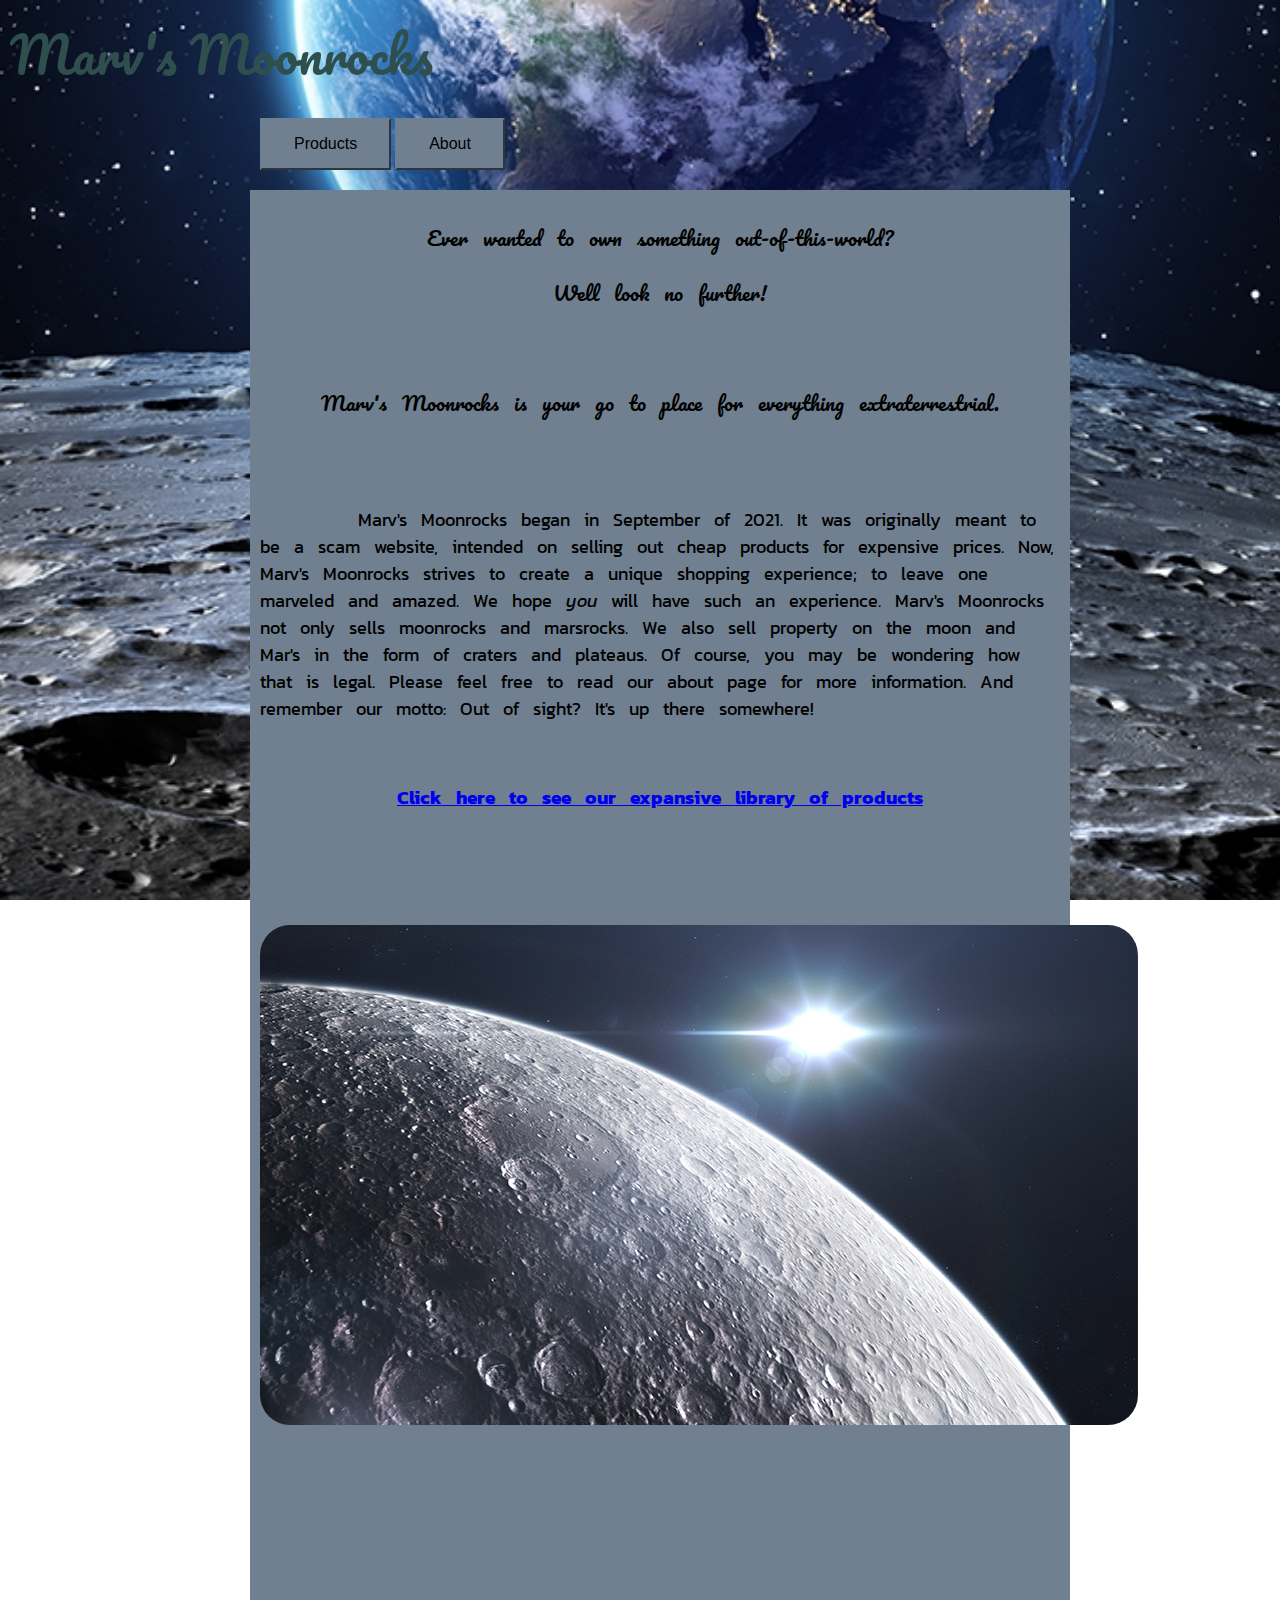
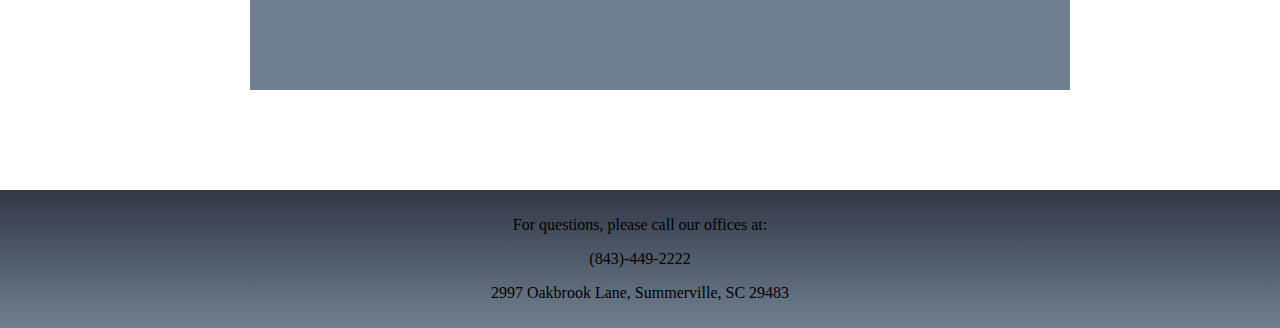
<file: moonrockWebsite/index.html>
<!DOCTYPE html>
<html lang="en">
<head>
    <meta charset="UTF-8">
    <meta http-equiv="X-UA-Compatible" content="IE=edge">
    <meta name="viewport" content="width=device-width, initial-scale=1.0">
    <link rel="stylesheet" href="css/layout.css">
    <title>Document</title>
</head>
<body>
    <header>Marv's Moonrocks</header>
    <nav>
        <button type="button" class="button"><a href="products.html" id="noUnderline">Products</a></button>
        <button type="button" class="button"><a href="about.html" id="noUnderline">About</a></button>
    </nav>
    <main>
        <article>
            <div class="pacifico">
                <p>Ever wanted to own something out-of-this-world?</p>
                <p>Well look no further!</p>
                <br>
                <p>Marv's Moonrocks is your go to place for everything extraterrestrial.</p>
            </div>
            <br><br>
            <p class="alignLeft" id="largeFont">
                &nbsp&nbsp&nbsp&nbsp&nbsp&nbsp Marv's Moonrocks began in September of 2021. It was originally meant to be a scam website, intended on selling out cheap products for expensive prices.
                Now, Marv's Moonrocks strives to create a unique shopping experience; to leave one marveled and amazed. We hope <em>you</em> will have such an experience.
                Marv's Moonrocks not only sells moonrocks and marsrocks. We also sell property on the moon and Mar's in the form of craters and plateaus.
                Of course, you may be wondering how that is legal. Please feel free to read our <a href="about.html" id="noUnderline">about page</a> for more information.
                And remember our motto: Out of sight? It's up there somewhere! </p>
            <br>
            <p><a href="products.html"><h3>Click here to see our expansive library of products</h3></a></p>
            <br><br><br><br>
            <img src="css\images\cislunar1.jpg" alt="Image could not be loaded">
        </article>
    </main>
    <footer>            
        <p>For questions, please call our offices at:</p>
        <p>(843)-449-2222</p>
        <p>2997 Oakbrook Lane, Summerville, SC 29483</p>
</footer>
</body>
</html>
</file>
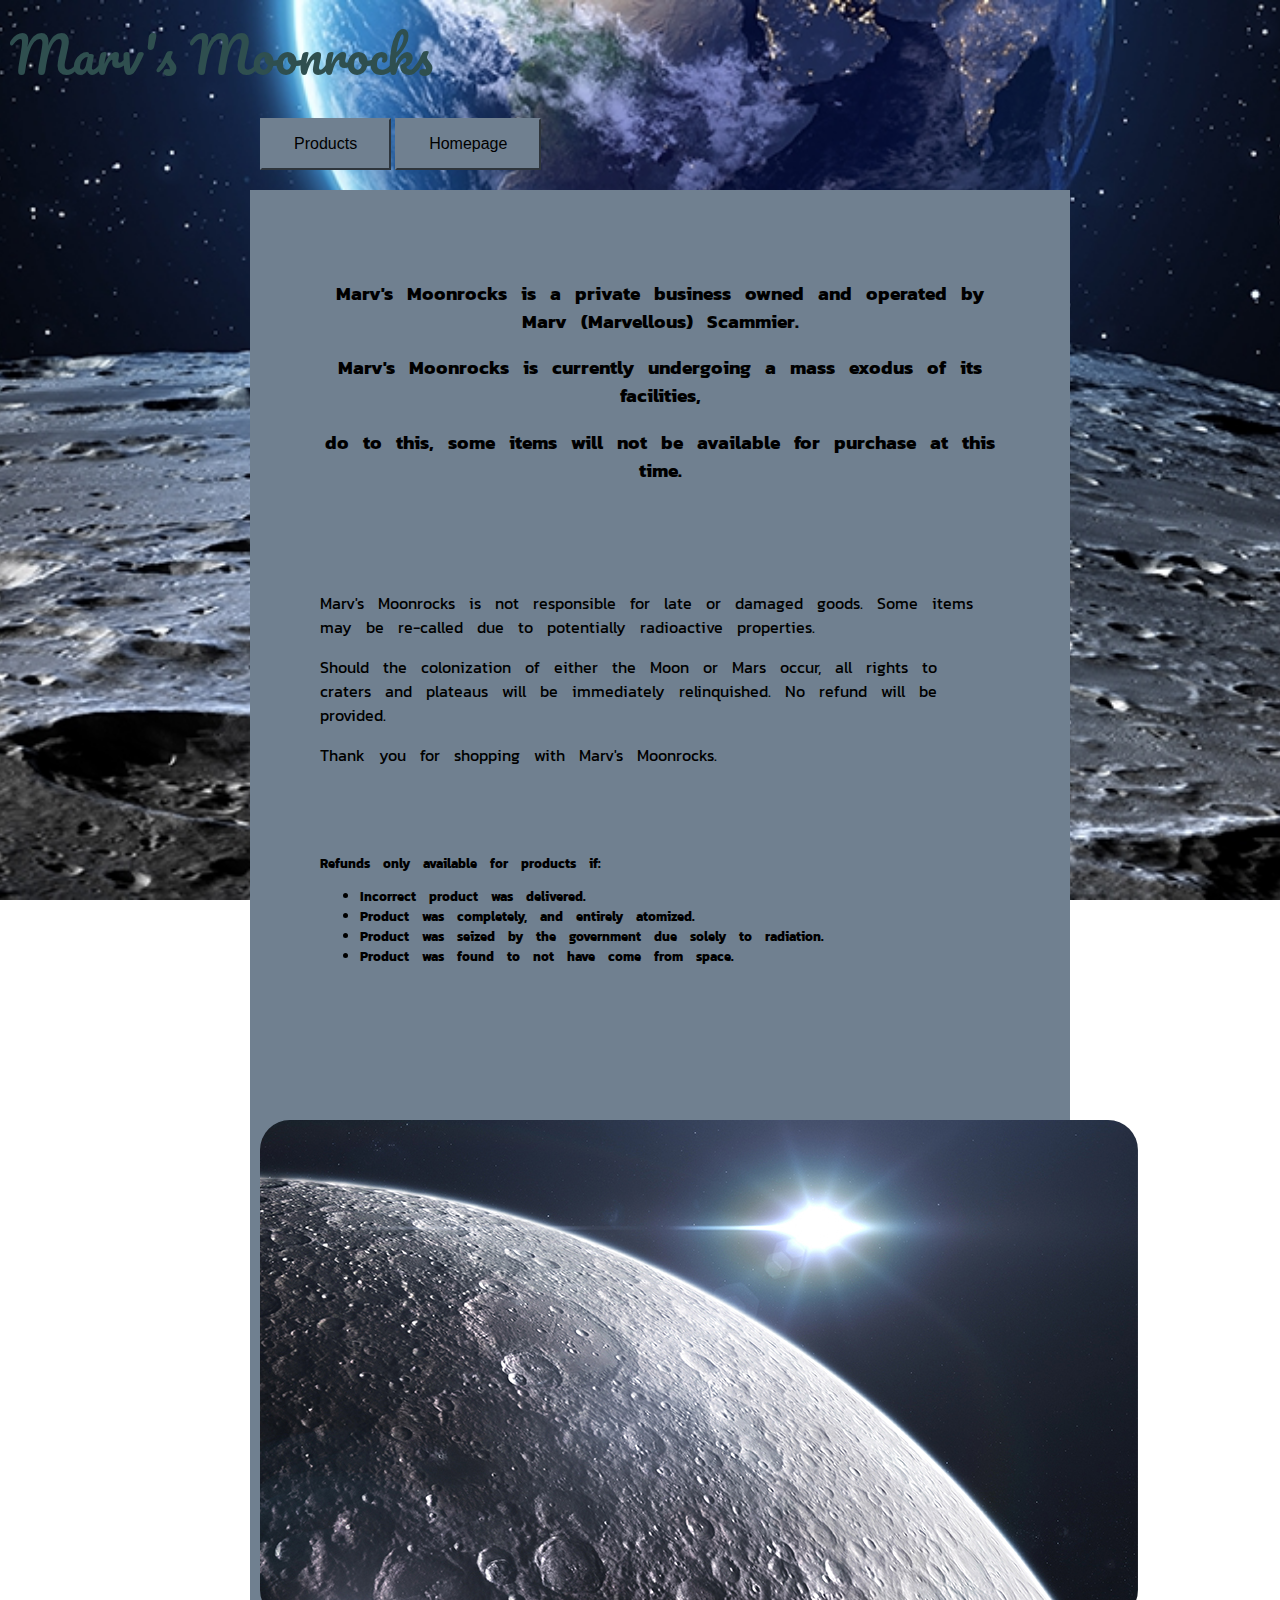
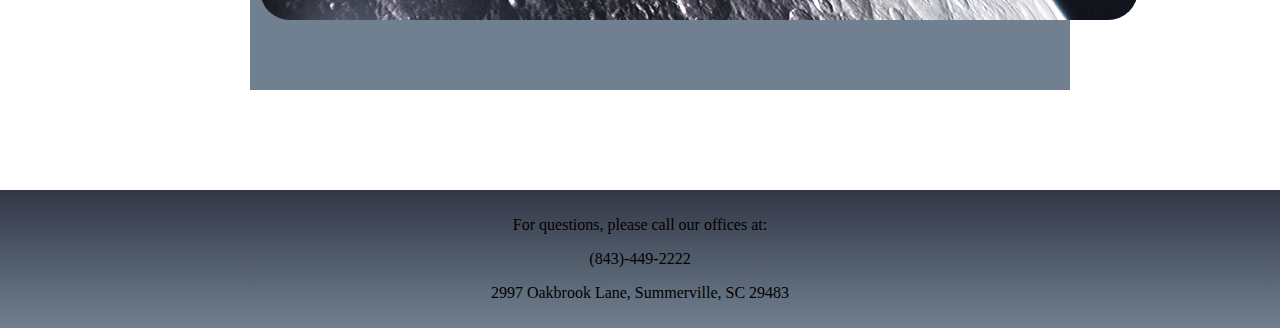
<file: moonrockWebsite/about.html>
<!DOCTYPE html>
<html lang="en">
<head>
    <meta charset="UTF-8">
    <meta http-equiv="X-UA-Compatible" content="IE=edge">
    <meta name="viewport" content="width=device-width, initial-scale=1.0">

    <link rel="stylesheet" href="css\layout.css">

    <title>Marv's Moonrocks: About</title>

</head>
<body>
    <header>Marv's Moonrocks</header>
    <nav>
        <button type="button" class="button"><a href="products.html" id="noUnderline">Products</a></button>
        <button type="button" class="button"><a href="index.html" id="noUnderline">Homepage</a></button>
    </nav>
    <main>
        <article>
            <div class="aboutPage">
                <p><h3>Marv's Moonrocks is a private business owned and operated by Marv (Marvellous) Scammier.</h3></p>
                <p><h3>Marv's Moonrocks is currently undergoing a mass exodus of its facilities,</h3></p>
                <p><h3>do to this, some items will not be available for purchase at this time.</h3></p>
                <br>
                <br>
                <br>
                <p id="alignLeft">Marv's Moonrocks is not responsible for late or damaged goods. Some items may be re-called due to potentially radioactive properties.</p>
                <p id="alignLeft">Should the colonization of either the Moon or Mars occur, all rights to craters and plateaus will be immediately relinquished. No refund will be provided.</p>
                <p id="alignLeft">Thank you for shopping with Marv's Moonrocks.</p>
                <br>
                <br>
                <h5 id="alignLeft">Refunds only available for products if:
                    <div class="alignLeft">
                        <ul>
                            <li>Incorrect product was delivered.</li>
                            <li>Product was completely, and entirely atomized.</li>
                            <li>Product was seized by the government due solely to radiation.</li>
                            <li>Product was found to not have come from space.</li>
                        </ul>
                    </div>
                </h5>
                <br><br><br>
            </div>
            <img src="css\images\cislunar1.jpg" alt="Image could not be loaded">
        </article>
    </main>
    <footer>    
        <p>For questions, please call our offices at:</p>
        <p>(843)-449-2222</p>
        <p>2997 Oakbrook Lane, Summerville, SC 29483</p>
    </footer>
</body>
</html>
</file>
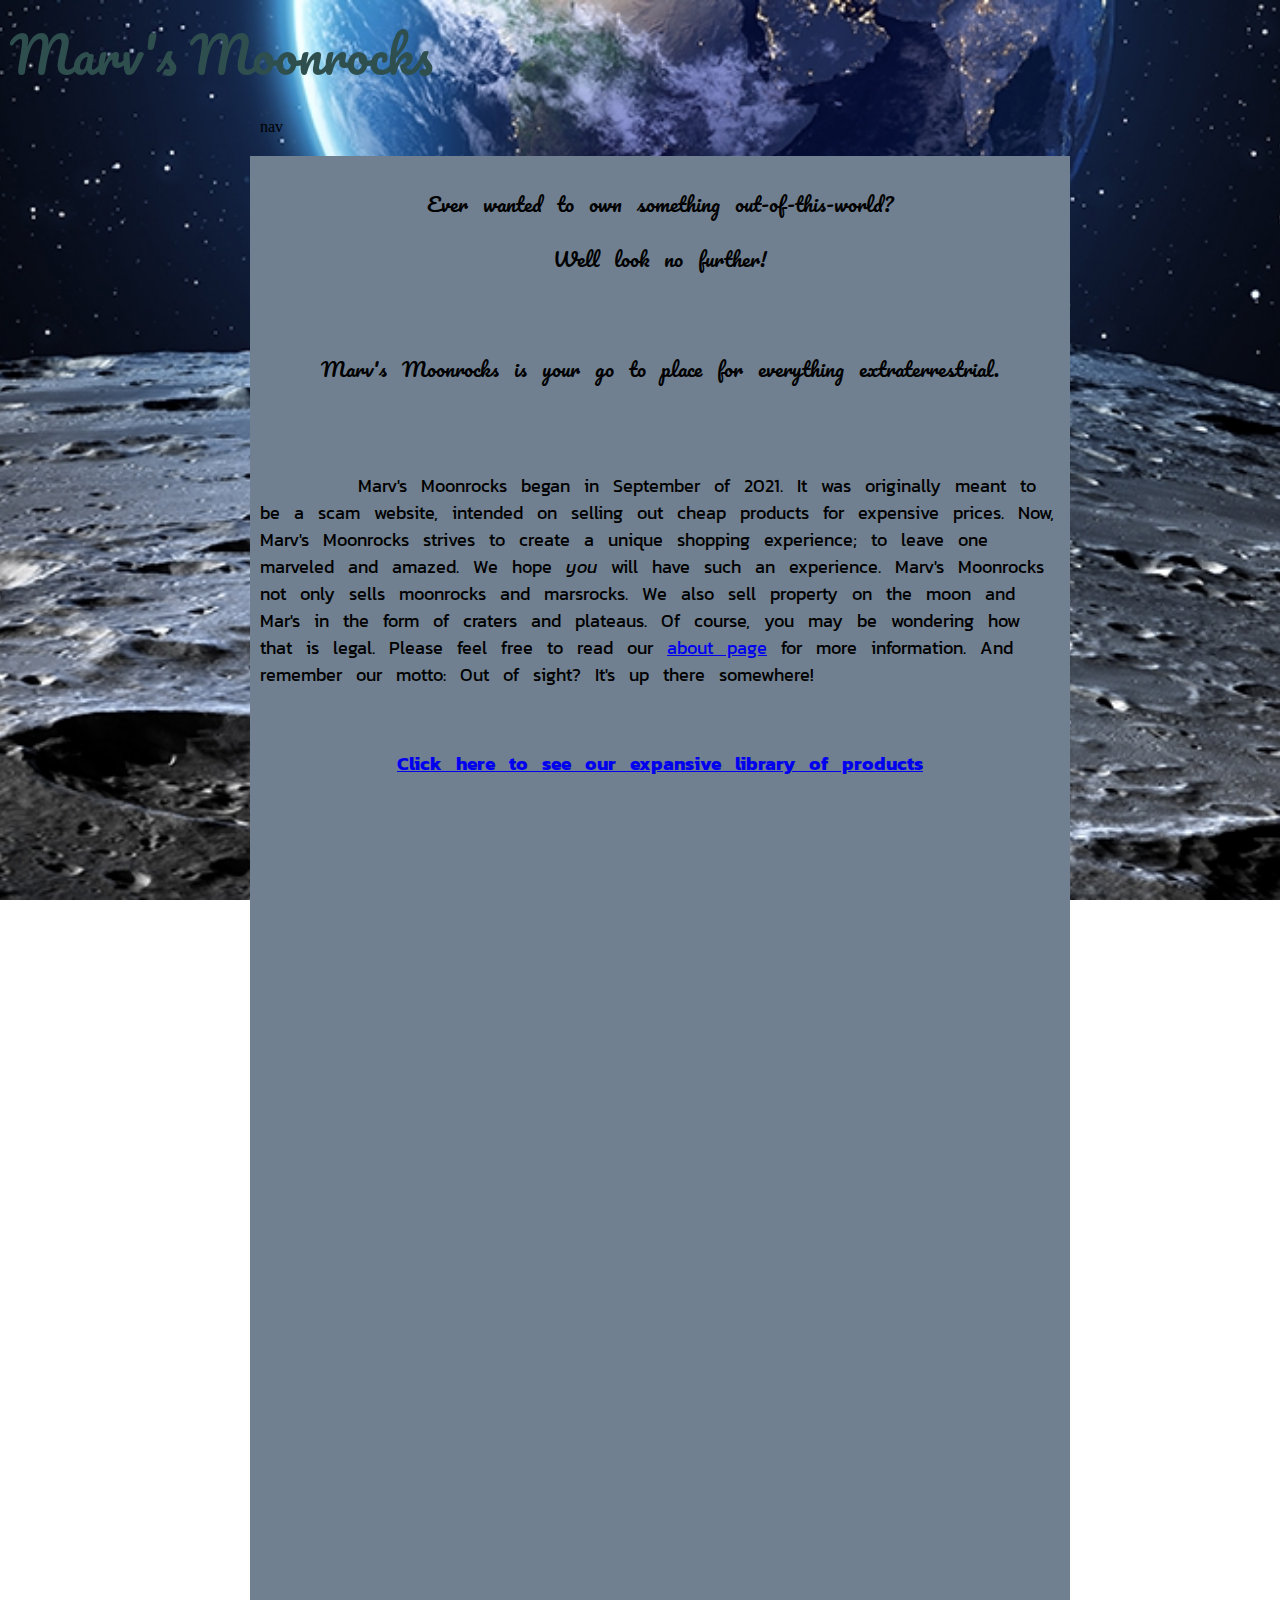
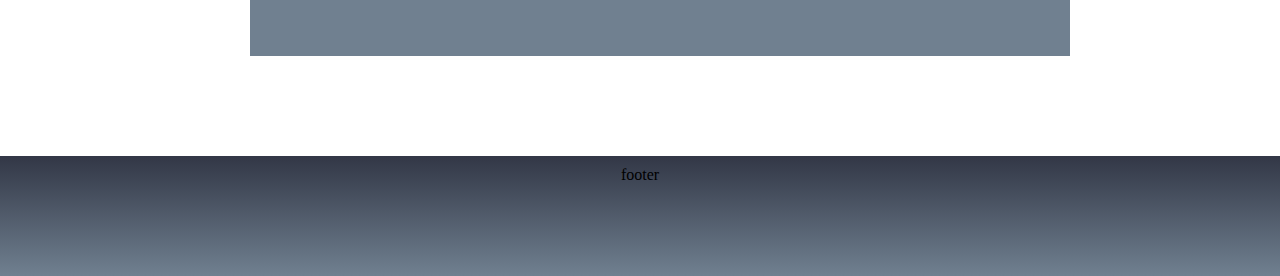
<file: moonrockWebsite/layout.html>
<!DOCTYPE html>
<html lang="en">
<head>
    <meta charset="UTF-8">
    <meta http-equiv="X-UA-Compatible" content="IE=edge">
    <meta name="viewport" content="width=device-width, initial-scale=1.0">
    <link rel="stylesheet" href="css/layout.css">
    <title>Document</title>
</head>
<body>
    <header>Marv's Moonrocks</header>
    <nav>nav</nav>
    <main>
        <article>
            <div class="pacifico">
                <p>Ever wanted to own something out-of-this-world?</p>
                <p>Well look no further!</p>
                <br>
                <p>Marv's Moonrocks is your go to place for everything extraterrestrial.</p>
            </div>
            <br><br>
            <p class="alignLeft" id="largeFont">
                &nbsp&nbsp&nbsp&nbsp&nbsp&nbsp Marv's Moonrocks began in September of 2021. It was originally meant to be a scam website, intended on selling out cheap products for expensive prices.
                Now, Marv's Moonrocks strives to create a unique shopping experience; to leave one marveled and amazed. We hope <em>you</em> will have such an experience.
                Marv's Moonrocks not only sells moonrocks and marsrocks. We also sell property on the moon and Mar's in the form of craters and plateaus.
                Of course, you may be wondering how that is legal. Please feel free to read our <a href="about.html">about page</a> for more information.
                And remember our motto: Out of sight? It's up there somewhere! </p>
            <br>
            <p><a href="products.html" target="blank"><h3>Click here to see our expansive library of products</h3></a></p>

        </article>
    </main>
    <footer>footer</footer>
</body>
</html>
</file>
<file: moonrockWebsite/css/layout.css>
@import url('https://fonts.googleapis.com/css2?family=Pacifico&display=swap');
@import url('https://fonts.googleapis.com/css2?family=Kanit:wght@300&family=Pacifico&display=swap');

body {
    margin: 0px;
    background-image: url("images/moonSurface.jpg");
    background-attachment: fixed;
    background-position: center;
    background-repeat: no-repeat;
    background-size: cover;
}

header {
    padding: 10px;
    font-size: 50px;
    font-weight: 500;
    font-family: 'Pacifico';
    color: darkslategrey;  
}

nav {
    padding: 10px;
    margin-left: 250px;
    margin-right: 250px;
    margin-bottom: 10px;
    min-width: 50em;
}

main {
    min-height: 100rem;
    display: flex;
    flex-direction: row;
    font-family: 'Kanit';
    margin-left: 250px;
    margin-right: 250px;
}

article {
    padding: 10px;
    background-color: slategray;
    margin-left: auto;
    margin-right: auto;
    margin-top: 0px;
    margin-bottom: 100px;
    min-width: 50em;
    text-align: center;
    word-spacing: 10px;
}

footer {
    padding: 10px;
    bottom: 0px;
    left: 0%;
    right: 0%;
    background: linear-gradient(rgb(50, 55, 70), slategray);
    min-height: 100px;
    text-align: center;
}

img {
    border-radius: 30px;
}

article .aboutPage {
    padding: 60px;
}

.pacifico {
    font-family: 'Pacifico';
    font-weight: normal;
    font-size: 20px;
}

.button {
    background-color: slategray;
    padding: 15px 32px;
    text-align: center;
    text-decoration: none;
    font-size: 16px;
    border-style: outset;
    border-color: slategray;
}

.alignLeft {
    text-align: left;
}

#noUnderline {
    text-decoration: none;
    color: black;
}
#alignLeft {
    text-align: left;
}

#largeFont {
    font-size: large;
}

#excessPadding {
    padding-left: 250px;
    padding-right: 250px;
}
</file>
